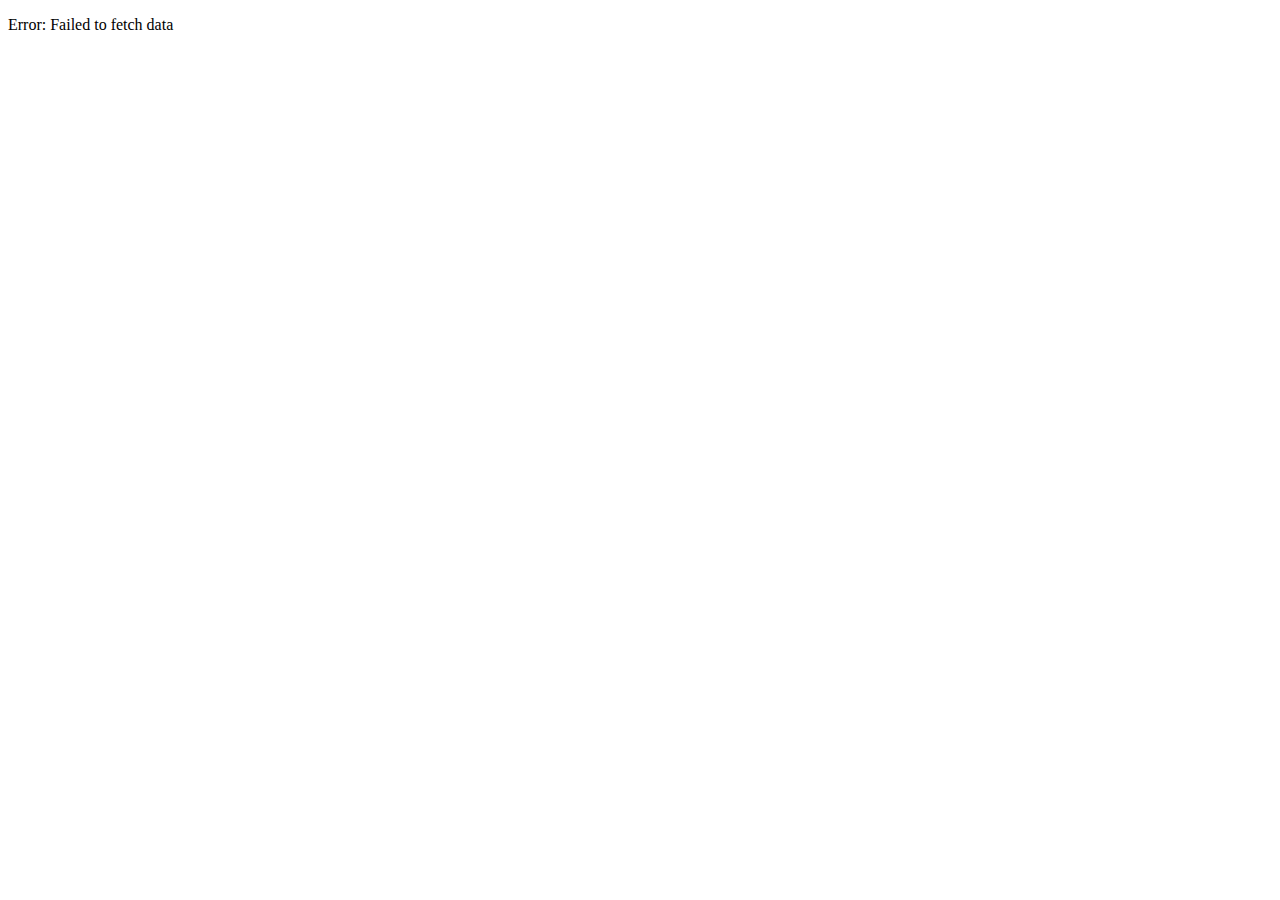
<file: lesson11_restapi/frontend/index.html>
<!DOCTYPE html>
<html lang="en">
<head>
    <meta charset="UTF-8">
    <meta name="viewport" content="width=device-width, initial-scale=1.0">
    <title>Api Example</title>
</head>
<body>
    <div id="result-container">
        <!-- тут буде результат -->
    </div>
</body>
<script>
    function fetchData(){
        const apiUrl = "http://127.0.0.1:5000/api/v1.0/post/3";
        const options = {
            method: "GET",
            headers: {
                "Host": "http://127.0.0.1:5500/",
                'Content-type': 'application/json',
            },
        };

        fetch(apiUrl, options)
            .then(response => response.json())
            .then(data => {
                displayResult(data);
            })
            .catch(error => {
                console.error("Error:", error);
                displayResult({error: "Failed to fetch data"});
            });
    }

    function displayResult(data){
        const resultContainer = document.getElementById("result-container");
        if (data.error) {
            resultContainer.innerHTML = `<p>Error: ${data.error}</p>`
        } else{
            resultContainer.innerHTML = `<p>API Response: ${JSON.stringify(data)}</p>`
        }
    }

    window.onload = function(){
        fetchData();
    }
</script>
</html>
</file>
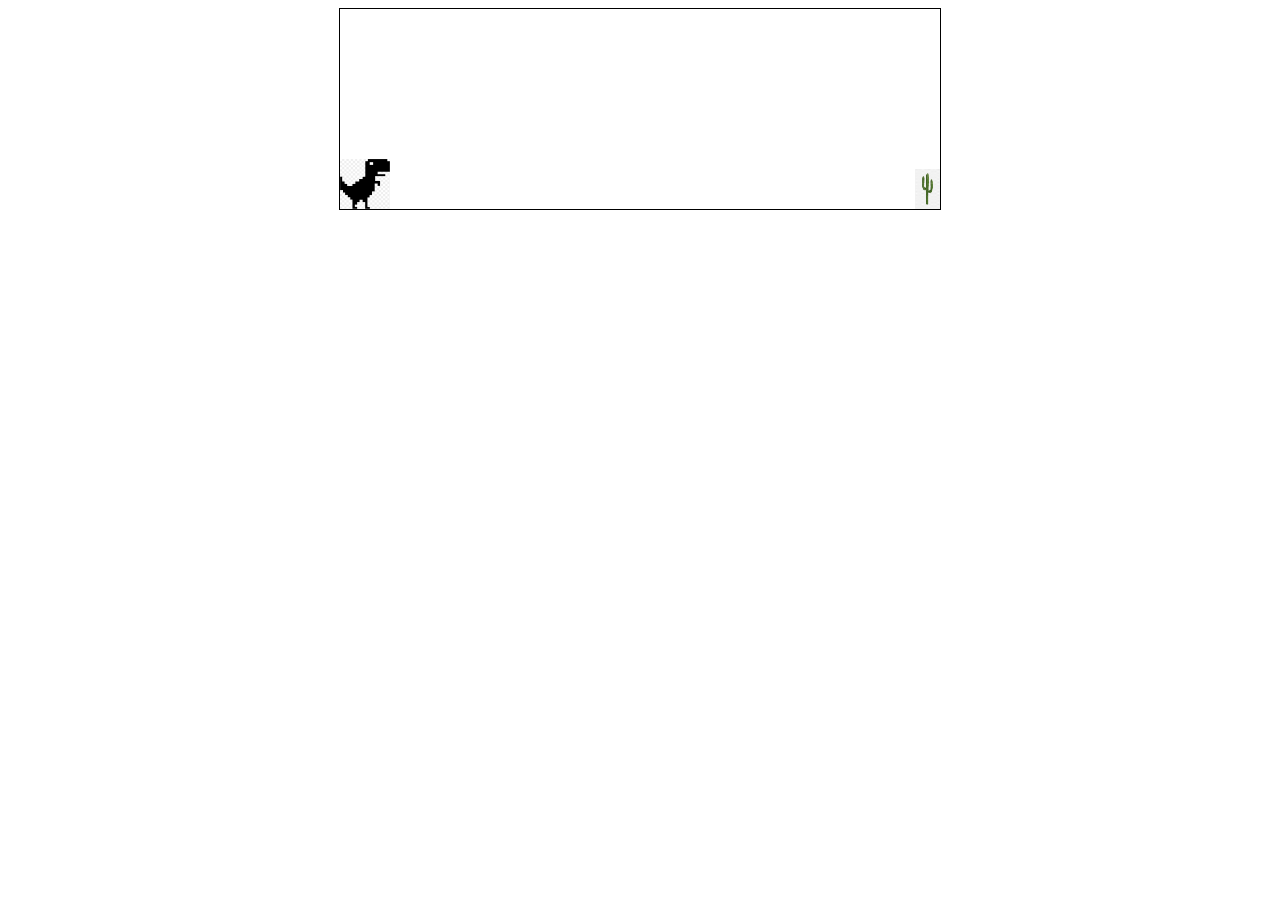
<file: lesson5_html_js/dino.html>
<!DOCTYPE html>
<html lang="en">
<head>
    <meta charset="UTF-8">
    <title>Dino Game</title>
    <link rel="stylesheet" href="static/css/dino.css">
</head>
<body>
  <div class="game">
    <div id="dino"></div>
    <div id="cactus" class="block"></div>
  </div>
  <script src="static/js/dino.js"></script>
</body>
</html>
</file>
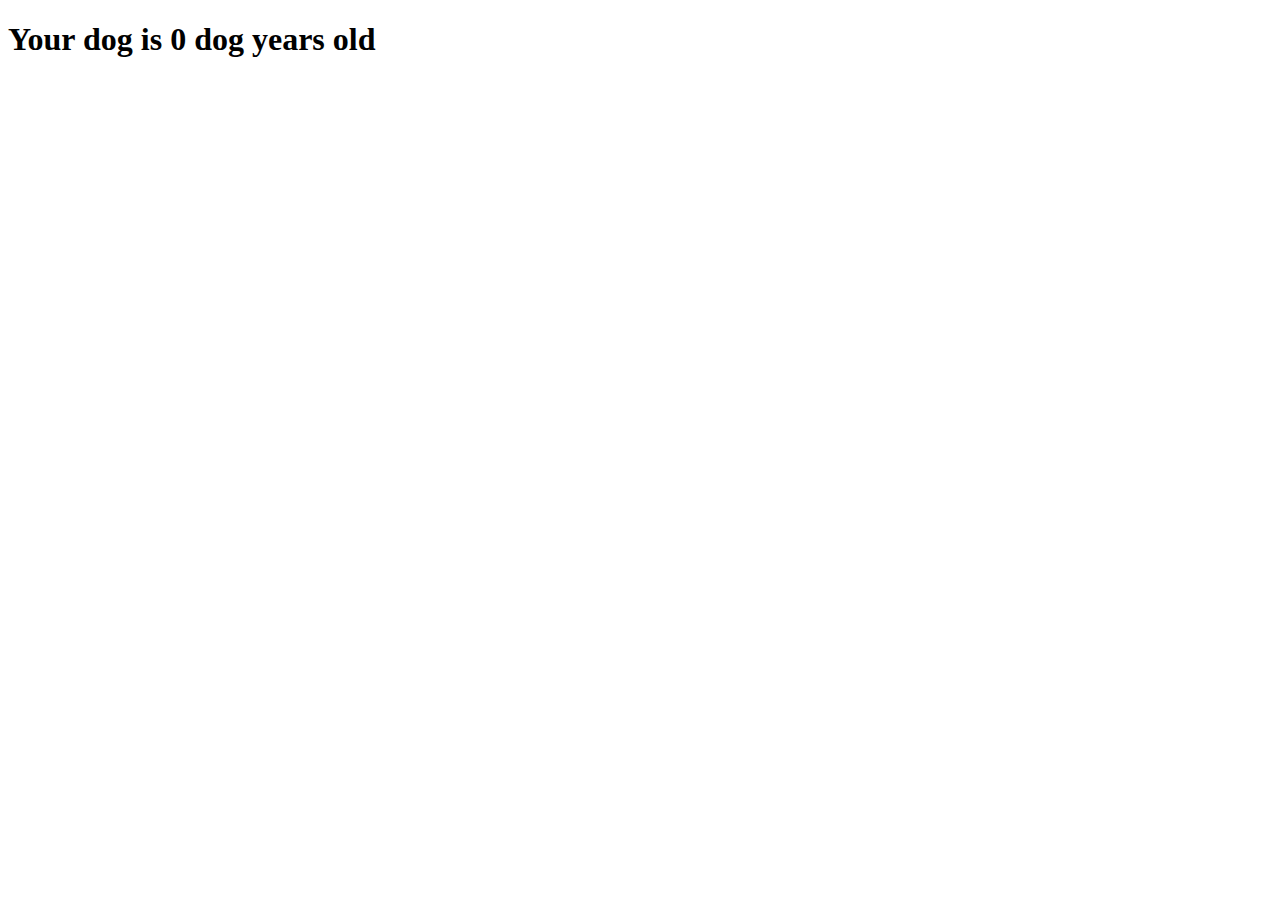
<file: lesson5_html_js/lesson.html>
<!DOCTYPE html>
<html lang="en">
<head>
    <meta charset="UTF-8">
    <title>Title</title>
    <script>
        alert("Hello world")
    </script>
    <script src="static/js/lesson.js"></script>
</head>
<body>
    <div id="out">Hello my friends</div>
</body>
</html>
</file>
<file: lesson5_html_js/static/css/dino.css>
.game {
    width: 600px;
    height: 200px;
    border: 1px solid black;
    margin: auto;
}

#dino {
    width: 50px;
    height: 50px;
    background-image: url("../img/dino.png");
    background-size: 50px 50px;
    position: relative;
    top: 150px;
}

#cactus {
    width: 20px;
    height: 40px;
}

.jump {
    animation: jump 0.3s linear;
}

@keyframes jump {
    0% {
        top: 150px;
    }
    30% {
        top: 100px;
    }
    50% {
        top: 30px;
    }
    80% {
        top: 100px;
    }
    100% {
        top: 150px;
    }
}

#cactus {
    width: 25px;
    height: 40px;
    background-image: url("../img/cactus.png");
    background-size: 25px 40px;
    position: relative;
    top: 110px;
    left: 575px;
}

.block {
    animation: block 1s infinite linear;
}

@keyframes block {
    0% {
        left: 575px;
    }

    100% {
        left: -20px
    }
}
</file>
